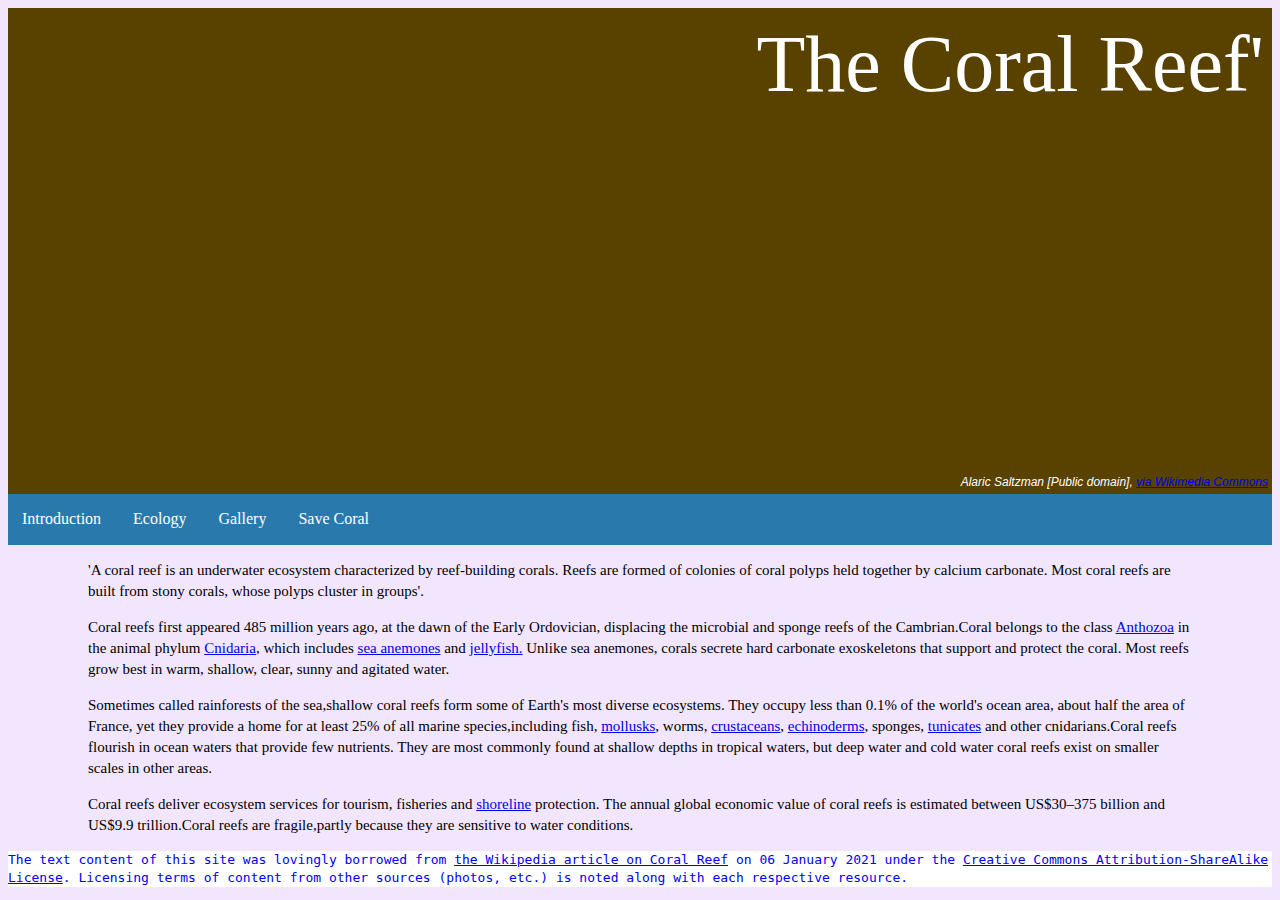
<file: index.html>
<html>
 <head>
    <meta charset="utf-8">
    <title>The Coral reef</title>
    <link rel="stylesheet" href="style.css">
 </head>
 <body>
   <header>
        <div class="container">
          <div class="header_background">
              <p class="main_caption">Alaric Saltzman [Public domain], <a href="https://wallpaperaccess.com/full/1151049.jpg">via Wikimedia Commons</a></p>
          </div>
          <div class="top-right">The Coral Reef'</div>
        </div>
      </header>
      <div class="scrollmenu">
  <a href="index.html">Introduction</a>
  <a href="ecology.html">Ecology</a>
  <a href="gallery.html">Gallery</a>
  <a href="savecoral.html">Save Coral</a>
</div>
  <div class="ontu">
<p>'A coral reef is an underwater ecosystem characterized by reef-building corals. Reefs are formed of
   colonies of coral polyps held together by calcium carbonate. Most coral reefs are built from stony corals,
   whose polyps cluster in groups'.</p>
<P>Coral reefs first appeared 485 million years ago,
at the dawn of the Early Ordovician, displacing the microbial and sponge reefs of the Cambrian.Coral belongs to the class <a href="https://en.wikipedia.org/wiki/Anthozoa"> Anthozoa</a> in the animal
phylum <a href="https://en.wikipedia.org/wiki/Cnidaria">Cnidaria</a>, which includes <a href="https://en.wikipedia.org/wiki/Sea_anemone"> sea anemones</a>
  and <a href="https://en.wikipedia.org/wiki/Jellyfish"> jellyfish.</a>
  Unlike sea anemones, corals secrete hard carbonate exoskeletons that support and protect the coral. Most reefs
   grow best in warm, shallow, clear, sunny and agitated water.</p>
<p>Sometimes called rainforests of the sea,shallow coral reefs form some of Earth's most diverse ecosystems.
  They occupy less than 0.1% of the world's ocean area, about half the area of France, yet they provide a home for
   at least 25% of all marine species,including fish, <a href="https://en.wikipedia.org/wiki/Mollusca"> mollusks</a>,
    worms, <a href="https://en.wikipedia.org/wiki/Crustacean">crustaceans</a>,
  <a href="https://en.wikipedia.org/wiki/Echinoderm"> echinoderms</a>, sponges,
   <a href="https://en.wikipedia.org/wiki/Tunicate">tunicates</a> and other cnidarians.Coral reefs flourish in ocean waters that provide few nutrients. They are most
   commonly found at shallow depths in tropical waters, but deep water and cold water coral reefs exist on smaller scales
    in other areas.</p>
<p>Coral reefs deliver ecosystem services for tourism, fisheries and
   <a href="https://en.wikipedia.org/wiki/Coastal_management">shoreline</a>
    protection. The annual global economic value of coral reefs is estimated between US$30–375 billion and
     US$9.9 trillion.Coral reefs are fragile,partly because they are sensitive to water conditions.</p>
    </div>
  

    <footer role="contentinfo">
      <p id="copyright">The text content of this site was lovingly borrowed from
         <a href="https://en.wikipedia.org/wiki/Coral_reef">the Wikipedia article on Coral Reef</a> on <time>06 January 2021</time>
          under the <a href="//en.wikipedia.org/wiki/Wikipedia:Text_of_Creative_Commons_Attribution-ShareAlike_3.0_Unported_License">
            Creative Commons Attribution-ShareAlike License</a>.
         Licensing terms of content from other sources (photos, etc.) is noted along with each respective resource.</p>
       </footer>
 </body>
</html>
</file>
<file: style.css>
body{
  background-color: #f2e6ff;
  font: 100%/1.4 "Libre Baskerville", Georgia, "Times New Roman", Times, serif;
  color: black;
}
header, nav, footer {
    display: block;
}
header{
  background-color: black;
  color: white;

}
.container {
  background-color: black;
}
/* Top right text */
.top-right {
  position: absolute;
  color: white;
  font-size: 80px;
  font-family:cursive;
  top: 8px;
  right: 16px;
}
.header_background {
    background-color: #594200;
}
.main_caption {
    font-family: 'Rubik', Arial, san-serif;
    font-size: 0.75rem;
    font-weight: 400;
    font-style: italic;
    color: #fff;
    background-color: rgba(89,66,0,0.75);
    padding: 0.25rem;
    margin: 0;
    position: absolute;
    bottom: 0;
    right: 0;
}

.header_background {
    background-image: url('https://wallpaperaccess.com/full/1151049.jpg');
    background-attachment: fixed;
    background-size: 1250px 500px;
    height: 38vw;
    position: relative;
    background-repeat: no-repeat;
}
div.scrollmenu {  
  background-color: #2a79ad;
  overflow: auto;
  white-space: nowrap;
}

div.scrollmenu a {
  display: inline-block;
  color: white;
  text-align: center;
  padding: 14px;
  text-decoration: none;
}

div.scrollmenu a:hover {
  background-color: #777;
}
a:visited{
  color: black;
}
a:hover{
  color: black;
}
footer{
  font-family: monospace;
  background-color: white;
  color: blue;
}
.head1{
  text-align: right;
  font-family: cursive;
  font-size: x-large;
}
.eco{
  font-family:sans-serif;
  font-size: 20px;
  background-color: aliceblue;
}
.box{
  width: auto;
  height: 100%;
}
.desc1{
  padding: 15px;
  text-align: center;
}
.footimg{
    display: block;
    width:unset;
    max-width: 100%;
    height: auto;
    outline: 5px solid black;
}
.img4{
  float:right;
  outline: 5px solid black;
}
.galhead1{
  text-align: right;
  font-family: cursive;
  font-size: x-large;
}
.gal1{
  background-color: #c8dea9;
}
.peg2{
  background-color:#ace0f9;
}
div.gallery {
  border: 5px solid black;
}

div.gallery:hover {
  border: 3px solid #777;
}


div.desc {
  padding: 15px;
  text-align: center;
}

* {
  box-sizing: border-box;
}

.responsive {
  padding: 0 6px;
  float: left;
  width:unset;
}

@media only screen and (max-width: 700px) {
  .responsive {
    width: 49.99999%;
    margin: 6px 0;
  }
}

@media only screen and (max-width: 500px) {
  .responsive {
    width: 100%;
  }
}
.touhead{
  text-align: right;
  font-family: cursive;
  font-size: x-large;
}
.bdy{
  background-color:honeydew;
  font-size: 20px;
  display: flex;
  font-family: cursive;
}
.ontu{
  margin-left: 80px;
  margin-right: 80px;
  font-size: 15px;
}
main{
  padding-left: 5.5rem;
}
#upp{
  font-family: cursive;
  font-size: 30px;
  padding-bottom: 0rem;
}
.hgf{
  padding:0 8rem;
  font-family: sans-serif;
}
.pedu{
  padding:0 5rem;
  text-size: 15px;
}
</file>
